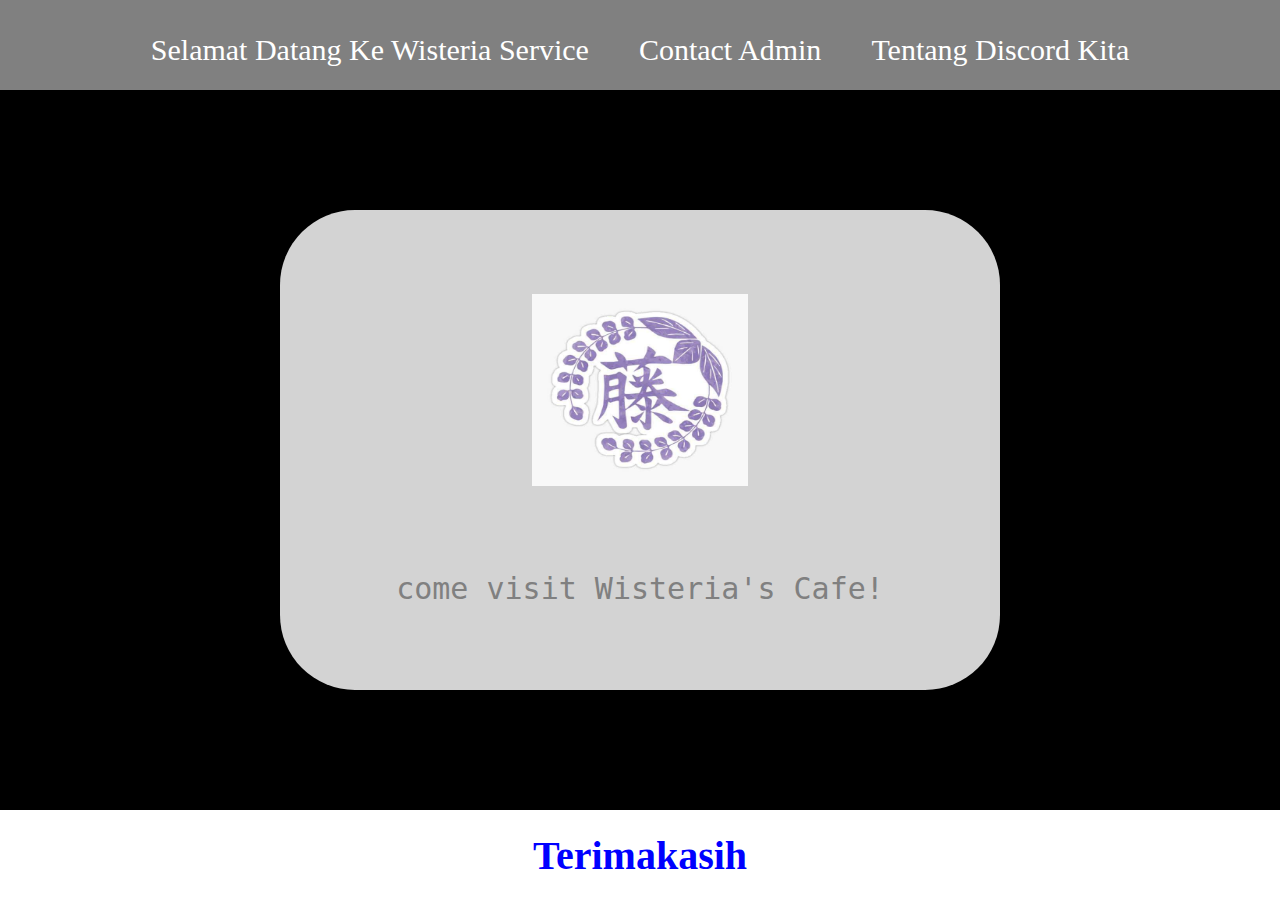
<file: index.html>
<html>
    <head>
        <title>Westeria Service</title>
        <link rel="stylesheet" href="style.css" />
    </head>
    <body>
    <div class="body">
<!-- nav bar -->
<div class="div1">
<ul class="ul1"> 
    <li class="li1">
        <a href="#" class="Home">Selamat Datang Ke Wisteria Service</a>
    </li>
    <li class="li1">
        <a href="contak.html" class="Home" target="_blank">Contact Admin</a>
    </li>
    <li class="li1">
        <a href="about.html" class="Home" target="_blank">Tentang Discord Kita</a>
    </li>
</ul>
</div>
<!-- nav bar end -->

<!-- content  -->
<div class="div2">
    <a href="https://discord.com/invite/Hf8N4JNd" target="_blank" class="href">
        <img src="westeria.jpg" class="img" />
        <p>come visit Wisteria's Cafe!</p>
    </a>
</div>
<!-- end of content -->

<!-- footer -->
<div class="footer">
<h1 class="h1" >Terimakasih </h1>
</div>
<!-- footer end -->
</div>
</body>
</html>
</file>
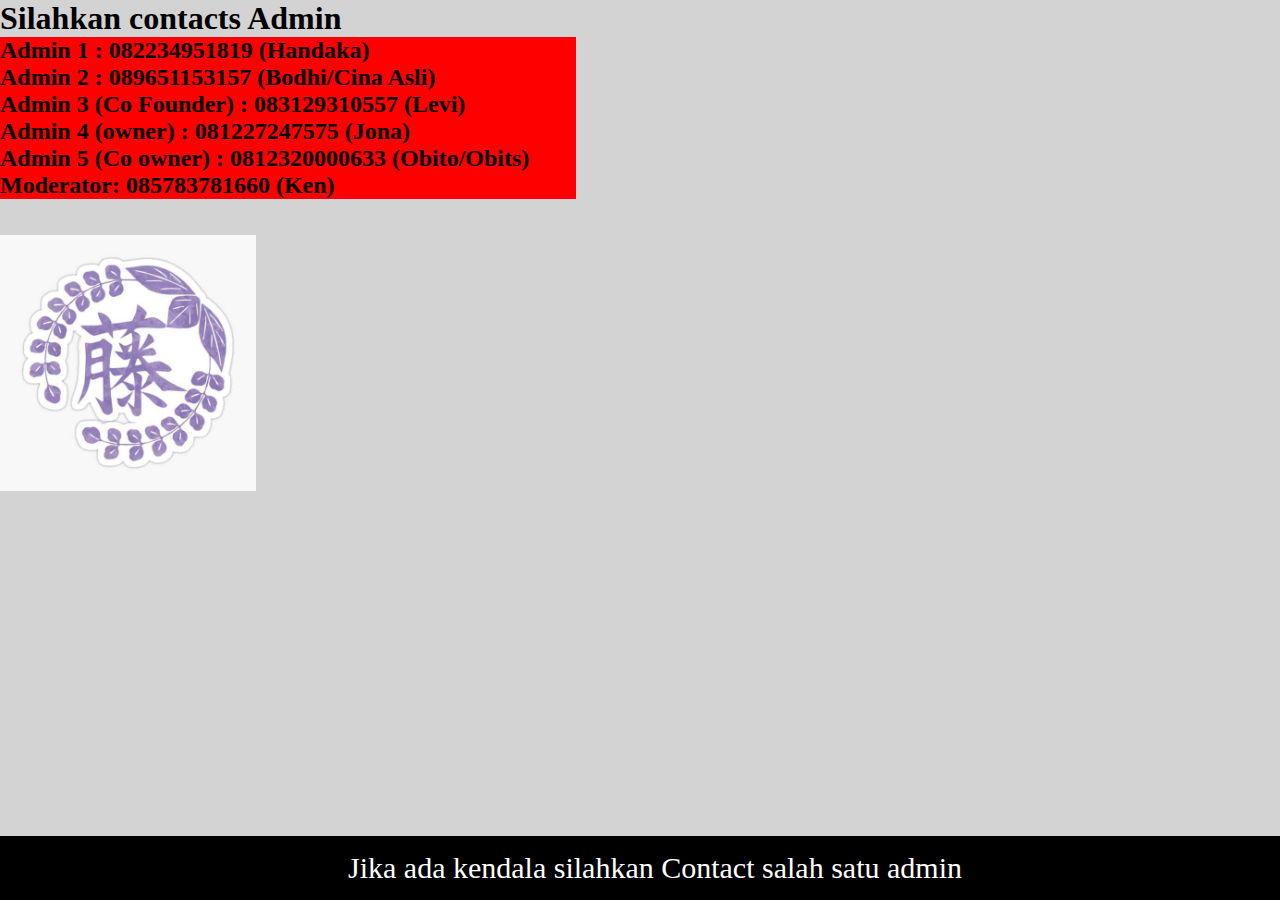
<file: contak.html>
<html><head>
    <title>contack</title>
<link rel="stylesheet" href="style.css"
</head>
<body class="body3">
    
   <h1 class="h3">Silahkan contacts Admin <br>
   <h2 class="admin1">Admin 1  : 082234951819 (Handaka)<br></h2>
    <h2 class="admin2">Admin 2  : 089651153157 (Bodhi/Cina Asli) <br></h2>
   <h2 class="admin3"> Admin 3 (Co Founder) : 083129310557 (Levi) <br></h2>
    <h2 class="admin4">Admin 4 (owner)  : 081227247575 (Jona)<br></h2>
   <h2 class="admin5"> Admin 5 (Co owner) : 0812320000633 (Obito/Obits) </h2>
   <h2 class="moderator">Moderator: 085783781660 (Ken)</h2>
   <br><br>

   <img src="westeria.jpg" class="img3">

<p class="penutup">Jika ada kendala silahkan Contact salah satu admin</p>

</body>
</html>
</file>
<file: style.css>
*, html {
padding: 0;
margin: 0;
}



.div1 {
    background-color: gray;
    width: 100%;
    height: 10vh;
}

.ul1 {
    display: flex;
    height: 100px;
    justify-content: center;
    align-items: center;
}


.li1 {
    list-style-type: none;
    padding: 20px;
    color: white;
    margin: 5px;
    font-size: 30px;
}

.li1:hover{
background-color: tomato;
transition: .2s ease-in-out;
transition-delay: .3s;
border-radius: 8px;
}

.Home {
    color:white;
    text-decoration: none;
}


.div2 {
    background-color: black;
    display: flex;
    justify-content: center;
    align-items: center;
    height: 80vh;
}

.href {
    width: 720px;
    height: 480px;
    background-color: lightgray;
    display: flex;
    justify-content: space-evenly;
    align-items: center;
    color: gray;
    flex-direction: column;
    border-radius: 75px;
    text-decoration: none;
    font-size: 30px;
    font-family: monospace;
}

.img {
    width: 30%;
    height: 40%;
}

.footer {
background-color: white;
display: flex;
justify-content: center;
align-items: center;
height: 10vh;
color: blue;
}

.h1 {
font-size: 40px;
}

.h3 {
    background-color: lightgray;

    width: 60%;
}

.admin1 {
    background-color: red;
    width: 45%;
    
}

.admin1:hover {
   background-color: blue;
   transition: .1s ease;   ;
}

.admin2 {
    background-color: red;
    width: 45%;
}

.admin2:hover {
    background-color: blue;
    transition: .1s ease;   
 }

.admin3 {
    background-color: red;
    width: 45%;
    
}

.admin3:hover {
    background-color: cyan;
    color: darkblue;
    transition: .1s ease;   
 }

.admin4 {
    background-color: red;

    width: 45%;
}

.admin4:hover {
    background-color: darkblue;
    color: black;
    transition: .1s ease;   
 }

.admin5 {
    background-color: red;
    width: 45%;
}

.admin5:hover {
    background-color: lightgray;
    color: blue;
    transition: .1s ease;   
 }

 .moderator {
    background-color: red;
    width: 45%;
}

.moderator:hover {
    background-color: black;
    color: blue;
    transition: .1s ease;   
 }
.penutup {
    font-size: 30;
    display: flex;
    justify-content: center;
    align-items: center;
    position: fixed;
    bottom: 0;
    background-color: black;
    width: 100%;
    padding: 15px;
    color: white
}

.body3 {
    background-color: lightgray;
}

.img3  {
    display: flex;
    justify-content: center;
    align-items: center;
    width: 20%;
}
</file>
